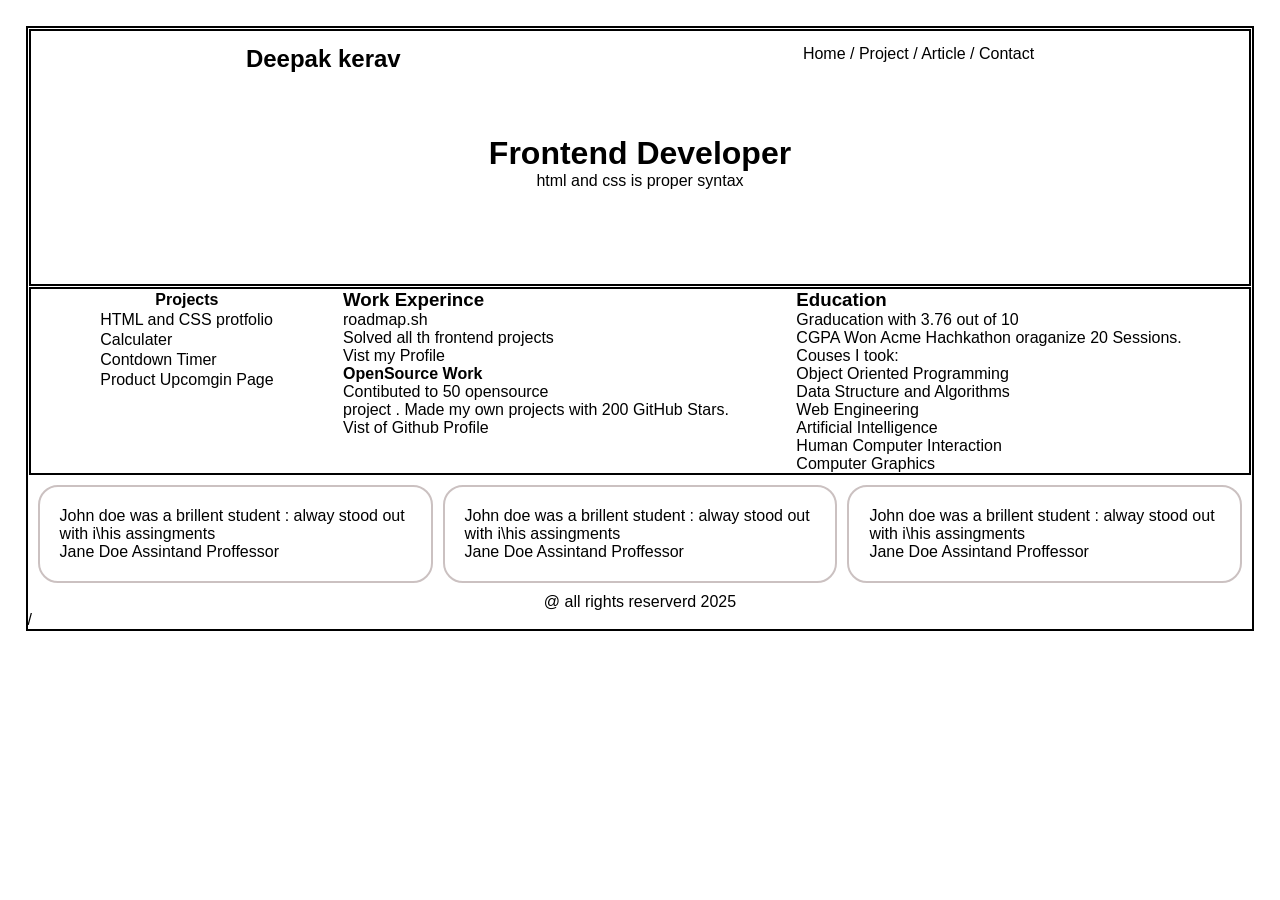
<file: Portfolio/index.html>
<!DOCTYPE html>
<html>
  <head>
    <title>Hello, World!</title>
    <link rel="stylesheet" href="index.css" />
  </head>
  <body>
      <header>
        <div class="headerdiv">
          <h2>Deepak kerav</h2>
        <nav>
            <a href="index.html">Home /</a>
            <a href="Project.html">Project /</a>
            <a href="Article.html">Article / </a>
            <a href="Contact.html">Contact </a>
        </nav>
        </div>
        <div class="headerdiv2">
          <h1>Frontend Developer</h1>
        <p>html and css is proper syntax</p>
        </div>
      </header> 

    <div id="showcase">
      <section id="Projects">
        <table>
          <thead>
            <tr>
            <th>
                Projects
            </th>
            </tr>
          </thead>
          <tbody>
            <tr>
              <td>HTML and CSS protfolio</td>
            </tr>
             <tr>
              <td>Calculater</td>
            </tr>
             <tr>
              <td>Contdown Timer</td>
            </tr>
             <tr>
              <td>Product Upcomgin Page</td>
            </tr>
          </tbody>
        </table>
        
      </section>

      <section id="WorkExperience">
          <div>
             <h3>Work Experince </h3>
            <p><a href="roadmap.sh">roadmap.sh <br> Solved all th frontend projects  <br> <a href="Profile ">Vist my Profile </a></a></p>
           
          </div>
          <div>
            <h4>OpenSource Work </h4>
            <p>Contibuted to 50 opensource <br> project . Made my own projects with 200 GitHub Stars. </p>
             <a href="">Vist of Github Profile</a>
          </div>
      </section>

      <section id="foot">
        <h3>Education</h3>
        <p>Graducation with 3.76 out of 10 <br> CGPA Won Acme Hachkathon oraganize 20 Sessions.</p>
         <label for="">Couses I took:</label>
         <ul>
          <li>Object Oriented Programming </li>
          <li>Data Structure and Algorithms</li>
          <li>Web Engineering </li>
          <li>Artificial Intelligence 
           <li>Human Computer Interaction </li>
           <li>Computer Graphics </li>
          </li>
         </ul>
      </section >
    </div>
      <div id="Johndoe">
      <div class="foot1">
          <p>John doe was a brillent student : alway stood out with i\his assingments </p>
          <a href="Jane Doe">Jane Doe</a>
          <a href="\k">Assintand Proffessor</a>
      </div>
       <div class="foot1">
          <p>John doe was a brillent student : alway stood out with i\his assingments </p>
          <a href="Jane Doe">Jane Doe</a>
          <a href="\k">Assintand Proffessor</a>
      </div>
       <div class="foot1">
          <p>John doe was a brillent student : alway stood out with i\his assingments </p>
          <a href="Jane Doe">Jane Doe</a>
          <a href="\k">Assintand Proffessor</a>
      </div>
      </div>
       <footer>
        <p>@ all rights reserverd 2025</p>
       </footer>/
      
  </body>
</html>
</file>
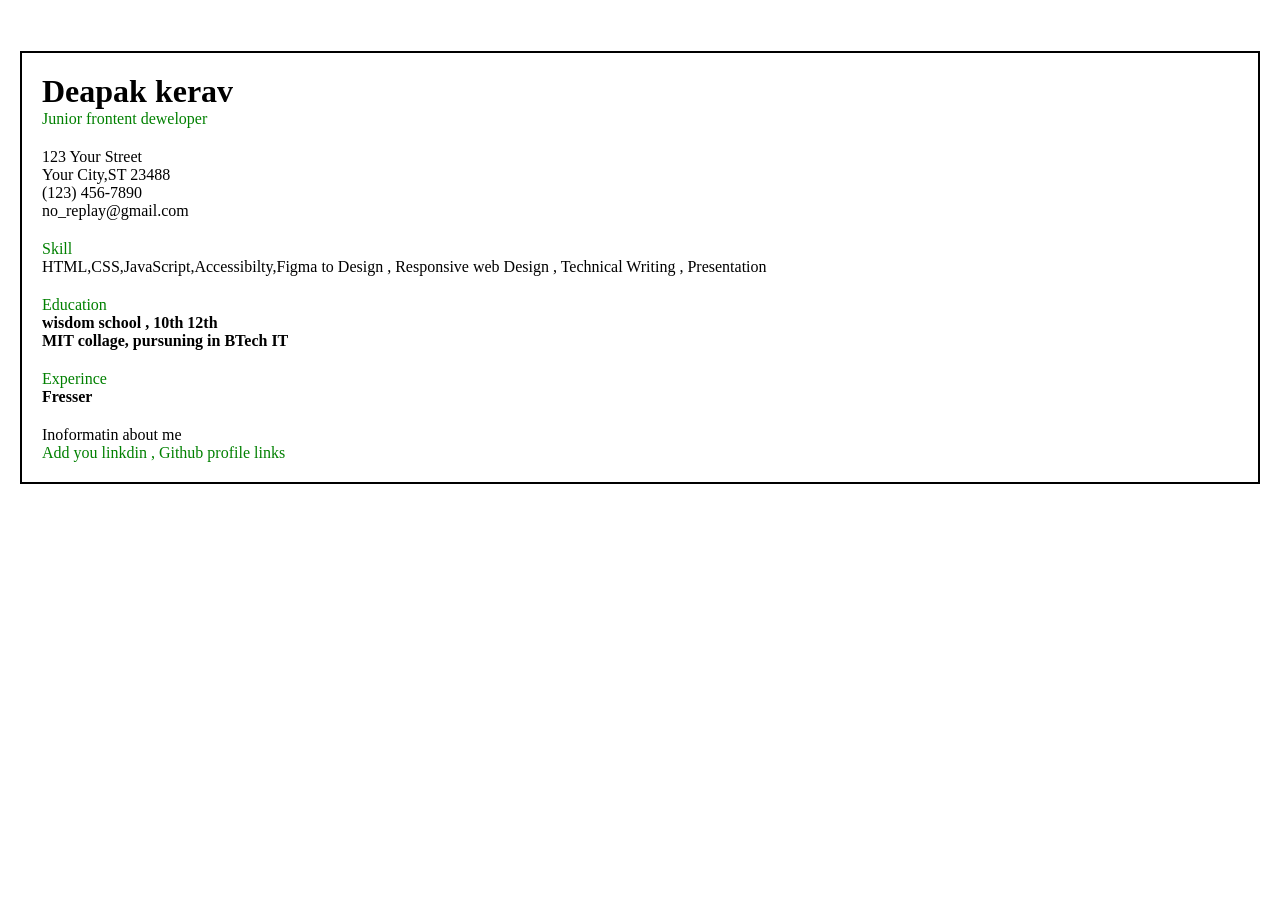
<file: cv.html>
<!DOCTYPE html>
<html lang="en">
<head>
    <meta charset="UTF-8">
    <meta name="viewport" content="width=device-width, initial-scale=1.0">
    <meta name="description" content="A brif history of life">
    <!-- <a href="https://www.flaticon.com/free-icons/person" title="person icons"></a> -->
   <!-- <link rel="stylesheet" href="<a href="https://www.flaticon.com/free-icons/person" title="person icons">Person icons created by photo3idea_studio - Flaticon</a>"> -->
     <!-- <link rel="stylesheet" href="https://www.flaticon.com/free-icons/person" type="image/png"> -->
      <link rel="icon" type="image/png" href="file:///home/roni/Desktop/Httml_css/PROJECT_2/images/bussiness-man.png">
    <!-- <link rel="stylesheet" href=""> -->
     <link rel="stylesheet" href="">
     <title>Resume</title>
    <!-- <link rel="stylesheet" href="index.css"> -->
     <style>
      *{
         border: none;
         /* border: non; */
         margin: 0;
         list-style: none;
         padding: 0;
      }
      #container{
         /* display: flex; */
         /* display: inline; */
         margin-top: 4%;
         /* flex-direction: column; */
         /* align-items: center; */
         border: 2px solid black;
         /* margin-left: 20; */
         box-sizing: border-box;
      }
      div{
         margin: 20px;
      }
      .coloreh{
         color: green;
      }
     </style>
</head>
<body>
   <div id="container">
      
      <div>
            <h1>Deapak kerav</h1>
            <p class="coloreh">Junior frontent deweloper</p>
      </div>
     <div>
        <ul>
            <li>123 Your Street</li>
            <li>Your City,ST 23488</li>
            <li>(123) 456-7890</li>
            <li>no_replay@gmail.com</li>

        </ul>
     </div>
     <div>
        <label class="coloreh" for="Skill">Skill</label>
         <p>HTML,CSS,JavaScript,Accessibilty,Figma to Design , Responsive web Design , Technical Writing , Presentation  </p>
     </div>
     <div>
        <label class="coloreh" for="">Education </label>
        <p><strong>wisdom school , 10th 12th</strong></p>
        <p><strong>MIT collage, pursuning in BTech IT </strong></p>
     </div>
       <div>
        <label class="coloreh" for="">Experince</label>
        <p><strong>Fresser</strong></p>
     </div>
     <div>
        <label for="">Inoformatin about me </label>
        <p class="coloreh">Add you linkdin , Github profile links </p>

      </div>
   </div>
</body>
</html>
</file>
<file: Portfolio/index.css>
*{
  padding:0;
  margin:0;
  list-style: none;
  text-decoration: none;
  color: black;
}
body{
    border: 2px solid black;
    margin: 2%;
    /* padding: 2px; */
    /* padding: 2px; */
    font-family: 'Franklin Gothic Medium', 'Arial Narrow', Arial, sans-serif;
  padding: 0px;
}
header{
  height:25vh;
  margin: 0.1%;
  border: 2px solid black;
  padding: 14px;
  /* background-color: aquamarine; */
}
.headerdiv{
  display: flex;
  justify-content: space-around;
  text-decoration: none;
}
.headerdiv2{
  display: flex;
  height: 80%;
  flex-direction: column;
  /* background-color:#5C6AC4; */
  justify-content: center;
  align-items: center;
}
#showcase{
  display: flex;
  justify-content: space-evenly;
  border: 2px solid black;
  margin: 0.1%;
}
#Johndoe{
  display: flex;
  margin:5px;
}
.foot1{
  border: 2px solid rgb(203, 193, 193);
  padding: 20px;
  border-radius:20px;
  margin:5px;
}

.title {
	color: #5C6AC4;
}
footer{
    text-align: center;
}
@media(max-width:500px){
 #showcase{
  padding: 5px 5px;
  display: block;
  
  display: grid;
  /* grid-area: 0.5em */
 }
 #Johndoe{
  display: inline;
 }
}
</file>
